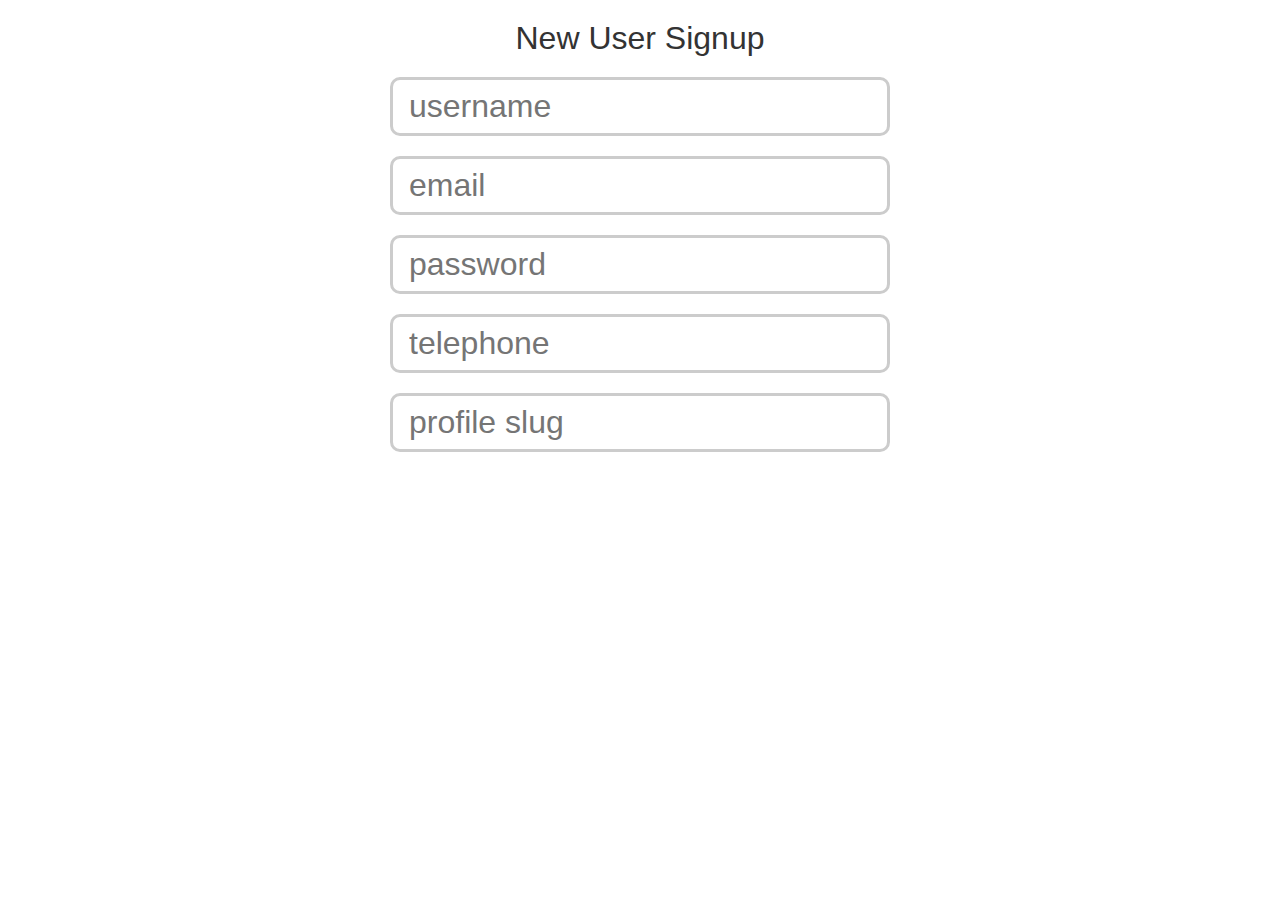
<file: regex-validation/index.html>
<!DOCTYPE html>
<html>
    <head>
        <meta charset="utf-8">
        <title>RegEx Form</title>
        <link rel="stylesheet" href="styles.css">
    </head>
    <body>
        <h1>New User Signup</h1>
        <form>

            <input type="text" name="username" placeholder="username">
            <p>Username must be  and contain 5 - 12 characters</p>

            <input type="text" name="email" placeholder="email">
            <p>Email must be a valid address, e.g. me@mydomain.com</p>

            <input type="password" name="password" placeholder="password">
            <p>Password must alphanumeric (@, _ and - are also allowed) and be 8 - 20 characters</p>

            <input type="text" name="telephone" placeholder="telephone">
            <p>Telephone must be a valid UK telephone number (11 digits)</p>

            <input type="text" name="slug" placeholder="profile slug">
            <p>Slug must contain only lowercase letters, numbers and hyphens and be 8 - 20 characters</p>

        </form>
        <script type="text/javascript" src="validation.js"></script>
    </body>
</html>
</file>
<file: regex-validation/styles.css>
body{
    font-family: arial;
    color: #333;
}
h1{
    font-weight: normal;
    margin: 20px auto;
    text-align: center;
}
form{
    width: 500px;
    margin: 20px auto;
}
input{
    display: block;
    padding: 8px 16px;
    font-size: 2em;
    margin: 10px auto;
    width: 100%;
    box-sizing: border-box;
    border-radius: 10px;
    border: 3px solid #ccc;
    outline: none !important;
}

/* validation styles */

input.valid{
    border-color: #36cc36;
}
input.invalid{
    border-color: orange;
}
input + p{
    font-family: arial;
    font-size: 0.9em;
    font-weight: bold;
    text-align: center;
    margin: 0 10px;
    color: orange;
    opacity: 0;
    height: 0;
}
input.invalid + p{
    opacity: 1;
    height: auto;
    margin-bottom: 20px;
}
</file>
